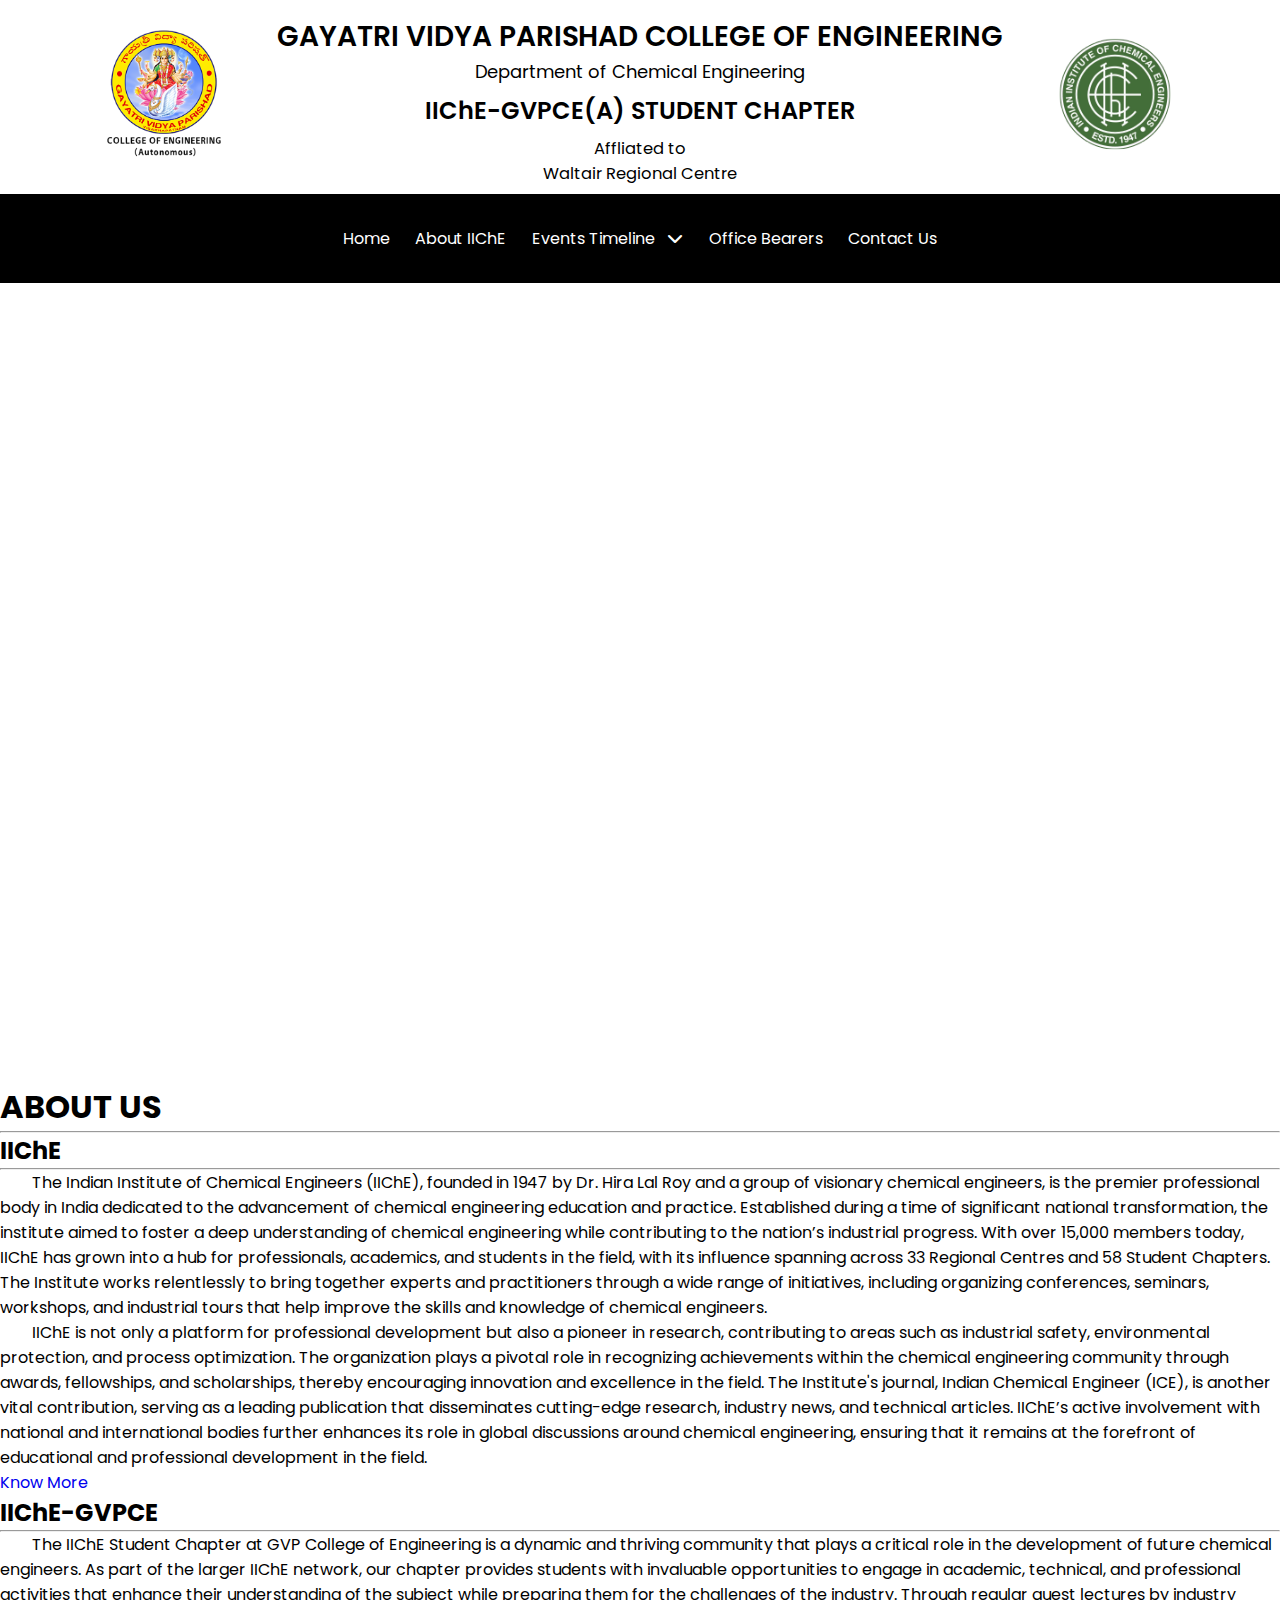
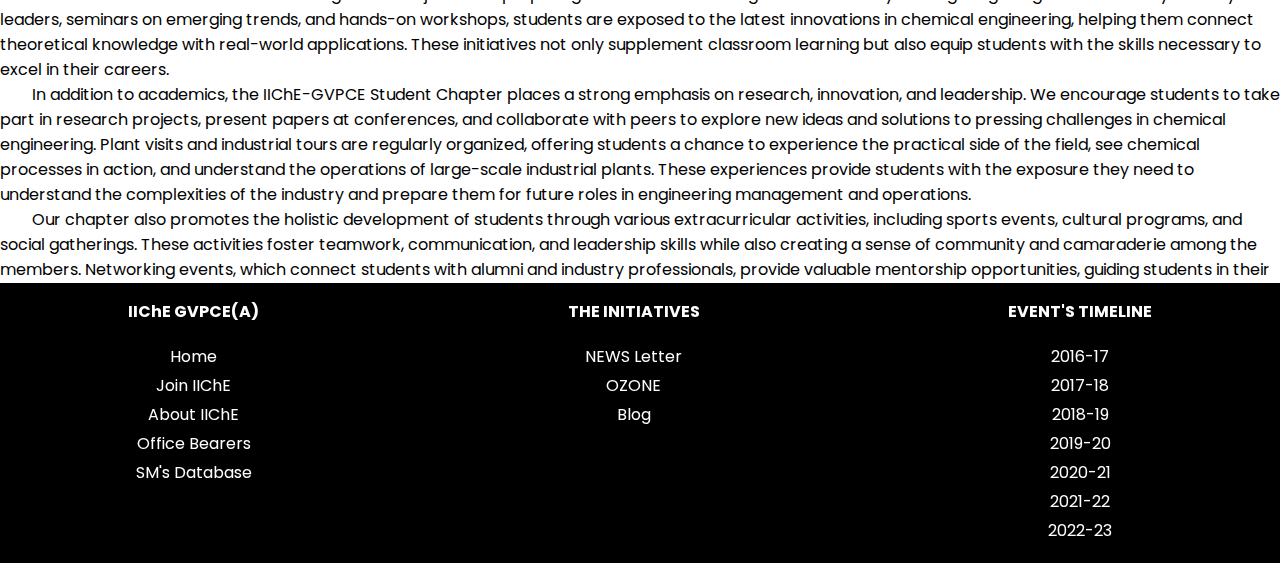
<file: index.html>
<!DOCTYPE html>
<html lang="en">
<head>
    <meta charset="UTF-8">
    <meta name="viewport" content="width=device-width, initial-scale=1.0">
        <title>IIChE-GVPCE</title>
        <link rel="icon" type="image/x-icon" href="images/IIChE_Logo.ico">
        <link rel="stylesheet" href="styles.css">
        <link rel="stylesheet" href="https://cdnjs.cloudflare.com/ajax/libs/font-awesome/6.4.2/css/all.min.css">
        <link rel="preconnect" href="https://fonts.googleapis.com">
        <link rel="preconnect" href="https://fonts.gstatic.com" crossorigin>
        <link href="https://fonts.googleapis.com/css2?family=Poppins:ital,wght@0,100;0,200;0,300;0,400;0,500;0,600;0,700;0,800;0,900;1,100;1,200;1,300;1,400;1,500;1,600;1,700;1,800;1,900&family=Roboto:ital,wght@0,100..900;1,100..900&display=swap" rel="stylesheet">
        <link href="https://fonts.googleapis.com/css2?family=Roboto:ital,wght@0,100..900;1,100..900&display=swap" rel="stylesheet">
    </head>
    <body>
        <header>
            <div class="title">
                <a href="https://www.gvpce.ac.in/" target="_blank">
                <img src="images/GVP_Logo.svg" alt="GVP Logo"></a>
                <div class="heading">
                    <h1>GAYATRI VIDYA PARISHAD COLLEGE OF ENGINEERING</h1>
                    <h3>Department of Chemical Engineering</h3>
                    <h2>IIChE-GVPCE(A) STUDENT CHAPTER</h2>
                    <p>Affliated to <br/> Waltair Regional Centre</p>
                </div>
                <a href="/a/">
                <img src="images/IIChE_Logo.svg" alt="IIChE Logo"></a>

            </div>
        </header>
        <nav>
            <div class="navLogo" style="display:none;justify-content: center;align-items: center;margin-right: 25vw">
                <img src="images/IIChE_Logo.svg" style="max-height: 3.5rem;">
                <h3 style="font-weight: normal;">IIChE</h3>
            </div>
            <div class="links">
                <a href="#home">Home</a>
                <a href="#aboutUs">About IIChE</a>
                <div class="nav_events">
                    <a class="block" id="eventClicable">Events Timeline &nbsp; <i class="fa-solid fa-chevron-down"></i>
                    </a>
                    <div class="eventLinks">
                        <a href="events?academic-year=2016-17">2016-17</a>
                        <a href="events?academic-year=2017-18">2017-18</a>
                        <a href="events?academic-year=2018-19">2018-19</a>
                        <a href="events?academic-year=2019-20">2019-20</a>
                        <a href="events?academic-year=2020-21">2020-21</a>
                        <a href="events?academic-year=2021-22">2021-22</a>
                        <a href="events?academic-year=2022-23">2022-23</a>
                    </div>
                </div>
                <a href="office_bearers">Office Bearers</a>
                <a href="contact_us">Contact Us</a>
            </div>
            <div class="hamburger">
                <span class="line"></span>
                <span class="line"></span>
                <span class="line"></span>
            </div>
        </nav>
        <main>
            <section class="home" id="home" style="padding-top: .25rem;">
                <div class="homeGallery">
                    <div class="homeSlideShow" id="homeSlideShow">
                    </div>
                    <div class="imageContent" id="imageContent">
                    </div>
                </div>
            </section>
            <section class="aboutUs" id="aboutUs">
                <div class="aboutUsHeading">
                    <h1>ABOUT US</h1><hr/>
                </div>
                <div class="aboutIIChE">
                    <h2>IIChE</h2><hr/>
                    <p>&nbsp;&nbsp;&nbsp;&nbsp;&nbsp;&nbsp;&nbsp;&nbsp;The Indian Institute of Chemical Engineers (IIChE), founded in 1947 by Dr. Hira Lal Roy and a group of visionary chemical engineers, is the premier professional body in India dedicated to the advancement of chemical engineering education and practice. Established during a time of significant national transformation, the institute aimed to foster a deep understanding of chemical engineering while contributing to the nation’s industrial progress. With over 15,000 members today, IIChE has grown into a hub for professionals, academics, and students in the field, with its influence spanning across 33 Regional Centres and 58 Student Chapters. The Institute works relentlessly to bring together experts and practitioners through a wide range of initiatives, including organizing conferences, seminars, workshops, and industrial tours that help improve the skills and knowledge of chemical engineers.</p>
                    <p>&nbsp;&nbsp;&nbsp;&nbsp;&nbsp;&nbsp;&nbsp;&nbsp;IIChE is not only a platform for professional development but also a pioneer in research, contributing to areas such as industrial safety, environmental protection, and process optimization. The organization plays a pivotal role in recognizing achievements within the chemical engineering community through awards, fellowships, and scholarships, thereby encouraging innovation and excellence in the field. The Institute's journal, Indian Chemical Engineer (ICE), is another vital contribution, serving as a leading publication that disseminates cutting-edge research, industry news, and technical articles. IIChE’s active involvement with national and international bodies further enhances its role in global discussions around chemical engineering, ensuring that it remains at the forefront of educational and professional development in the field.</p>
                    <a href="https://www.iiche.org.in/">Know More</a>
                </div>
                <div class="aboutIIChE-GVPCE">
                    <h2>IIChE-GVPCE</h2><hr/>
                    <p>&nbsp;&nbsp;&nbsp;&nbsp;&nbsp;&nbsp;&nbsp;&nbsp;The IIChE Student Chapter at GVP College of Engineering is a dynamic and thriving community that plays a critical role in the development of future chemical engineers. As part of the larger IIChE network, our chapter provides students with invaluable opportunities to engage in academic, technical, and professional activities that enhance their understanding of the subject while preparing them for the challenges of the industry. Through regular guest lectures by industry leaders, seminars on emerging trends, and hands-on workshops, students are exposed to the latest innovations in chemical engineering, helping them connect theoretical knowledge with real-world applications. These initiatives not only supplement classroom learning but also equip students with the skills necessary to excel in their careers.</p>
                    <p>&nbsp;&nbsp;&nbsp;&nbsp;&nbsp;&nbsp;&nbsp;&nbsp;In addition to academics, the IIChE-GVPCE Student Chapter places a strong emphasis on research, innovation, and leadership. We encourage students to take part in research projects, present papers at conferences, and collaborate with peers to explore new ideas and solutions to pressing challenges in chemical engineering. Plant visits and industrial tours are regularly organized, offering students a chance to experience the practical side of the field, see chemical processes in action, and understand the operations of large-scale industrial plants. These experiences provide students with the exposure they need to understand the complexities of the industry and prepare them for future roles in engineering management and operations.</p>
                    <p>&nbsp;&nbsp;&nbsp;&nbsp;&nbsp;&nbsp;&nbsp;&nbsp;Our chapter also promotes the holistic development of students through various extracurricular activities, including sports events, cultural programs, and social gatherings. These activities foster teamwork, communication, and leadership skills while also creating a sense of community and camaraderie among the members. Networking events, which connect students with alumni and industry professionals, provide valuable mentorship opportunities, guiding students in their career choices and professional growth. Through these various initiatives, the IIChE-GVPCE Student Chapter not only helps students develop academically but also encourages them to take leadership roles, think innovatively, and stay motivated to contribute to the ever-evolving field of chemical engineering. By being a part of this chapter, students have access to a wealth of resources, guidance, and opportunities that will help shape them into successful professionals, equipped with the skills and knowledge to make a significant impact in the industry.</p>
                </div>
            </section>
        </main>
        <footer>
            <div class="footer_1">
                
                <div class="navinfooter">
                    <h4>IIChE GVPCE(A)</h4>
                    <a href="/a/">Home</a>
                    <a href="join_iiche">Join IIChE</a>
                    <a href="about_iiche">About IIChE</a>
                    <a href="office_bearers">Office Bearers</a>
                    <a href="SM_DB">SM's Database</a>
                </div>
                <div class="initiatives">                
                    <h4>THE INITIATIVES</h4>
                    <a href="news-letters">NEWS Letter</a>
                    <a href="ozone-magazines">OZONE</a>
                    <a href="blog">Blog</a>
                </div>
                <div class="eventsTimeline">
                    <h4>EVENT'S TIMELINE</h4>
                        <a href="events?academic-year=2016-17">2016-17</a>
                        <a href="events?academic-year=2017-18">2017-18</a>
                        <a href="events?academic-year=2018-19">2018-19</a>
                        <a href="events?academic-year=2019-20">2019-20</a>
                        <a href="events?academic-year=2020-21">2020-21</a>
                        <a href="events?academic-year=2021-22">2021-22</a>
                        <a href="events?academic-year=2022-23">2022-23</a>
                </div>
            </div>
            <div class="social">

            </div>
            <div class="copyright">

            </div>
        </footer>

        <script src="main.js"></script>
        <script>
            window.addEventListener("scroll", NavLogoVisbility);
            const imageData = [
            {image:"groupPhoto-1,jpg", title:"This Events Photo-1", description:"skfhvsal"},
            {image:"groupPhoto-1,jpg", title:"This Events Photo-1", description:"flgnlfdl"},
            {image:"groupPhoto-1,jpg", title:"This Events Photo-1", description:"wrpotjal"}
            ];
            
            const NEWSLetterLink = document.getElementById("NEWSLetterLink");
            NEWSLetterLink.addEventListener("click", PageRenderer("NEWSLetters"))
        </script>
    </body>
</html>
</file>
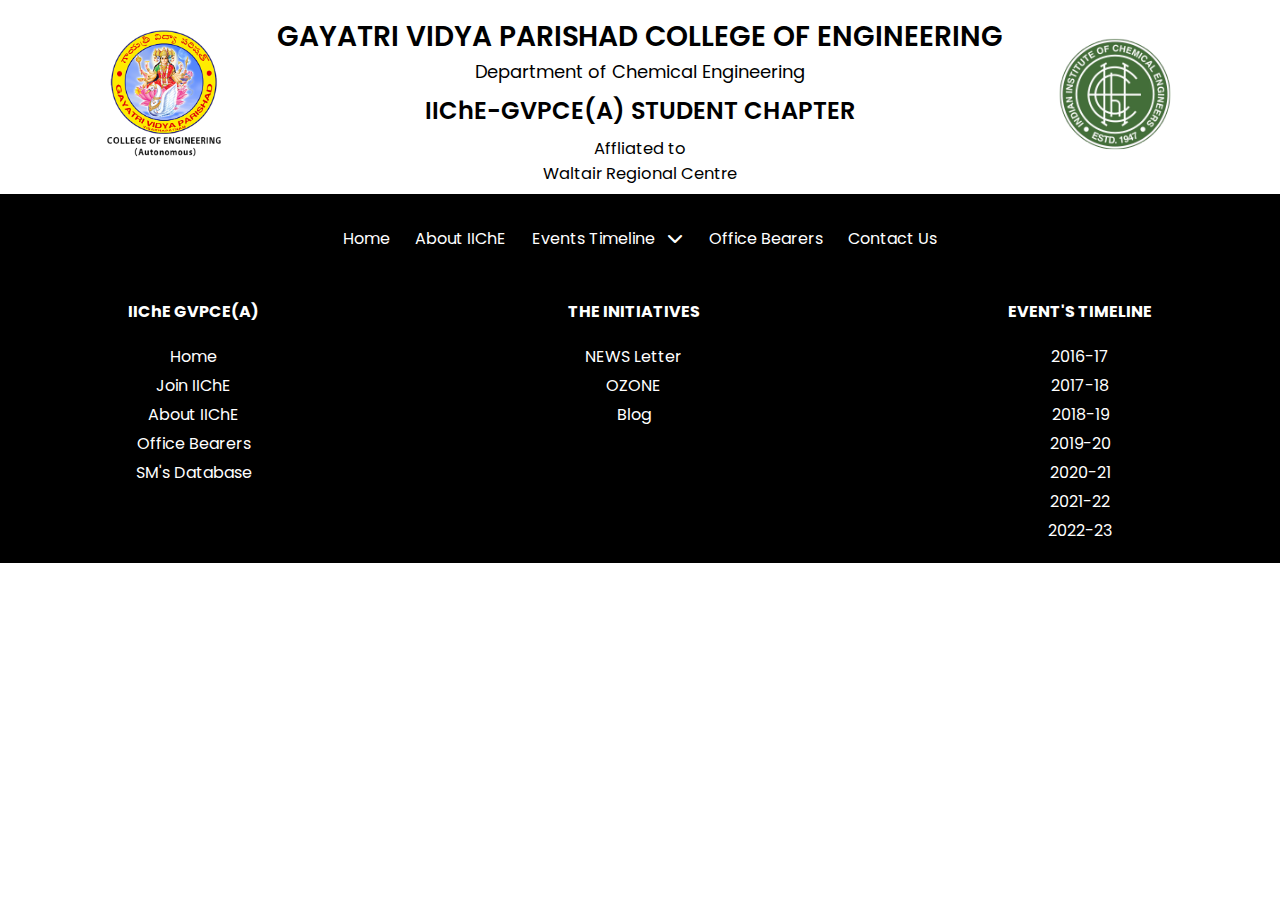
<file: news-letters.html>
<!DOCTYPE html>
<html lang="en">

<head>
  <meta charset="UTF-8">
  <meta name="viewport" content="width=device-width, initial-scale=1.0">
  <title>NEWS Letters</title>
  <link rel="icon" type="image/x-icon" href="images/IIChE_Logo.ico">
  <link rel="stylesheet" href="styles.css">
  <link rel="stylesheet" href="https://cdnjs.cloudflare.com/ajax/libs/font-awesome/6.4.2/css/all.min.css">
  <link rel="preconnect" href="https://fonts.googleapis.com">
  <link rel="preconnect" href="https://fonts.gstatic.com" crossorigin>
  <link href="https://fonts.googleapis.com/css2?family=Poppins:ital,wght@0,100;0,200;0,300;0,400;0,500;0,600;0,700;0,800;0,900;1,100;1,200;1,300;1,400;1,500;1,600;1,700;1,800;1,900&family=Roboto:ital,wght@0,100..900;1,100..900&display=swap" rel="stylesheet">
  <link href="https://fonts.googleapis.com/css2?family=Roboto:ital,wght@0,100..900;1,100..900&display=swap" rel="stylesheet">
</head>
<body>
  <header>
      <div class="title">
          <a href="https://www.gvpce.ac.in/" target="_blank">
          <img src="images/GVP_Logo.svg" alt="GVP Logo"></a>
          <div class="heading">
              <h1>GAYATRI VIDYA PARISHAD COLLEGE OF ENGINEERING</h1>
              <h3>Department of Chemical Engineering</h3>
              <h2>IIChE-GVPCE(A) STUDENT CHAPTER</h2>
              <p>Affliated to <br/> Waltair Regional Centre</p>
          </div>
          <a href="index.html">
          <img src="images/IIChE_Logo.svg" alt="IIChE Logo"></a>

      </div>
  </header>
  <nav>
      <div class="navLogo" style="display:none;justify-content: center;align-items: center;margin-right: 25vw">
          <img src="images/IIChE_Logo.svg" style="max-height: 3.5rem;">
          <h3 style="font-weight: normal;">IIChE</h3>
      </div>
      <div class="links">
          <a href="#home">Home</a>
          <a href="#aboutUs">About IIChE</a>
          <div class="nav_events">
              <a class="block" id="eventClicable">Events Timeline &nbsp; <i class="fa-solid fa-chevron-down"></i>
              </a>
              <div class="eventLinks">
                  <a href="events?academic-year=2016-17">2016-17</a>
                  <a href="events?academic-year=2017-18">2017-18</a>
                  <a href="events?academic-year=2018-19">2018-19</a>
                  <a href="events?academic-year=2019-20">2019-20</a>
                  <a href="events?academic-year=2020-21">2020-21</a>
                  <a href="events?academic-year=2021-22">2021-22</a>
                  <a href="events?academic-year=2022-23">2022-23</a>
              </div>
          </div>
          <a href="office_bearers.html">Office Bearers</a>
          <a href="contact_us.html">Contact Us</a>
      </div>
      <div class="hamburger">
          <span class="line"></span>
          <span class="line"></span>
          <span class="line"></span>
      </div>
  </nav>
  <main id="newsLetters">
  </main>
  
  <footer>
    <div class="footer_1">
        
        <div class="navinfooter">
            <h4>IIChE GVPCE(A)</h4>
            <a href="/">Home</a>
            <a href="join_iiche.html">Join IIChE</a>
            <a href="about_iiche.html">About IIChE</a>
            <a href="office_bearers.html">Office Bearers</a>
            <a href="SM_DB.html">SM's Database</a>
        </div>
        <div class="initiatives">                
            <h4>THE INITIATIVES</h4>
            <a href="news-letters">NEWS Letter</a>
            <a href="ozone-magzines">OZONE</a>
            <a href="blog">Blog</a>
        </div>
        <div class="eventsTimeline">
            <h4>EVENT'S TIMELINE</h4>
                <a href="events?academic-year=2016-17">2016-17</a>
                <a href="events?academic-year=2017-18">2017-18</a>
                <a href="events?academic-year=2018-19">2018-19</a>
                <a href="events?academic-year=2019-20">2019-20</a>
                <a href="events?academic-year=2020-21">2020-21</a>
                <a href="events?academic-year=2021-22">2021-22</a>
                <a href="events?academic-year=2022-23">2022-23</a>
        </div>
    </div>
    <div class="social">

    </div>
    <div class="copyright">

    </div>
</footer>
<script src="main.js"></script>
<script>PageRenderer("newsLetters");</script>
</body>
</html>
</file>
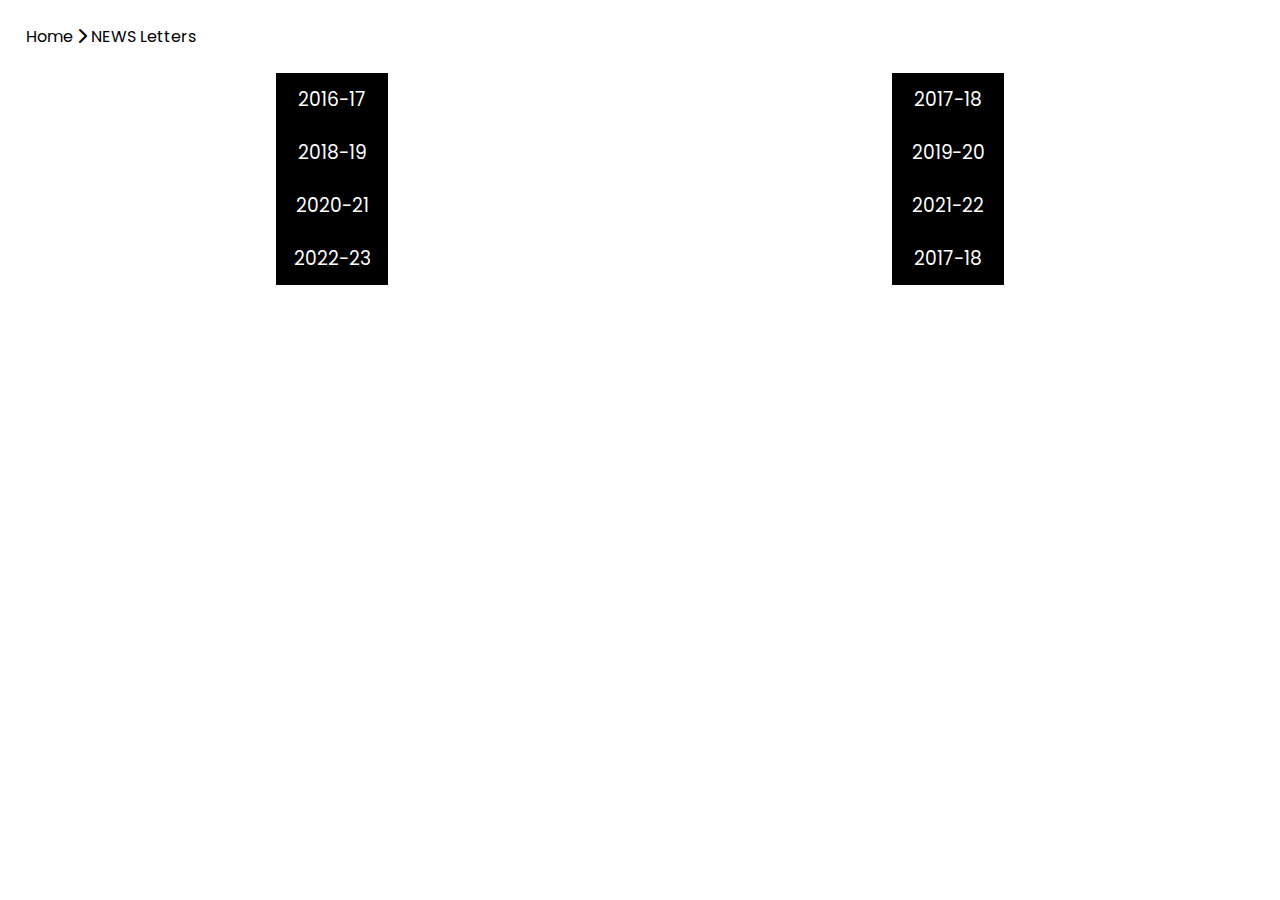
<file: NEWSLetter.html>
<!DOCTYPE html>
<html lang="en">

<head>
  <meta charset="UTF-8">
  <meta name="viewport" content="width=device-width, initial-scale=1.0">
  <title>NEWS Letters</title>
  <link rel="icon" type="image/x-icon" href="images/IIChE_Logo.ico">
  <link rel="stylesheet" href="styles.css">
  <link rel="stylesheet" href="https://cdnjs.cloudflare.com/ajax/libs/font-awesome/6.4.2/css/all.min.css">
  <link rel="preconnect" href="https://fonts.googleapis.com">
  <link rel="preconnect" href="https://fonts.gstatic.com" crossorigin>
  <link href="https://fonts.googleapis.com/css2?family=Poppins:ital,wght@0,100;0,200;0,300;0,400;0,500;0,600;0,700;0,800;0,900;1,100;1,200;1,300;1,400;1,500;1,600;1,700;1,800;1,900&family=Roboto:ital,wght@0,100..900;1,100..900&display=swap" rel="stylesheet">
  <link href="https://fonts.googleapis.com/css2?family=Roboto:ital,wght@0,100..900;1,100..900&display=swap" rel="stylesheet">
  
  
  
  <style>
    .letters {
      display: grid;
      grid-template-columns: repeat(2, 1fr);
      padding: 1.5rem;
    }
    .year {
      display: flex;
      flex-direction: column;
      justify-content: flex-start;
      align-items: center;
    }
    .yearTitle h3 {
      background-color: black;
      text-align: center;
      color: white;
      padding: .75rem 0.5rem;
      width: 7rem;
      font-weight: normal;
    }
    .yearTitle h3:hover {
      color: black;
      background-color: white;
      width: 7rem;
      text-align: center;
      padding: calc(.75rem - 2px) calc(.5rem - 2px);
      border : 2px solid black;
    }
    .year:hover .yearLetters {
      display: flex;
    }
    .yearLetters {
      display: none;
      position: relative;
      flex-direction: column;
      justify-content: center;
      align-items: center;
      background-color: black;
    }
    .yearLetter {
      display: flex;
      justify-content: space-evenly;
      align-items: center;
      min-width: 7rem;
      padding: .65rem .25rem;
    }
    .letterName {
      width: 100%;
      text-align: center;
    }
    .letterName h4 {
      color: white;
    }
    .letterLinks {
      display: flex;
      justify-content: space-evenly;
      width: 100%;
      align-items: center;
    }
    .letterLinks a{
      color: white;
    }
    .toHome {
	margin-top: 1.5rem;
	padding-left: 2vw;
}
.toHome a {
	color: black;
}
  </style>
</head>
<body>
    <div class="toHome">
        <a href="index.html">Home </a>
        <i class="fa fa-chevron-right"></i>
        <a href="NEWSLetter.html"> NEWS Letters</a></div>
  <main class="letters">
    <div class="year">
      <div class="yearTitle"><h3>2016-17</h3></div>
      <div class="yearLetters">
        <div class="yearLetter">
          <div class="letterName">
            <h4>v.1</h4>
          </div>
          <div class="letterLinks">
        <a href="#"><i class="fa fa-eye"></i></a>
        <a href="#"><i class="fa fa-download"></i></a>
          </div>
        </div>
        <div class="yearLetter">
          <div class="letterName">
            <h4>v.2</h4>
          </div>
          <div class="letterLinks">
        <a href="#"><i class="fa fa-eye"></i></a>
        <a href="#"><i class="fa fa-download"></i></a>
          </div>
        </div>
        <div class="yearLetter">
          <div class="letterName">
            <h4>v.2</h4>
          </div>
          <div class="letterLinks">
        <a href="#"><i class="fa fa-eye"></i></a>
        <a href="#"><i class="fa fa-download"></i></a>
          </div>
        </div>
      </div>
    </div>
    
    <div class="year">
      <div class="yearTitle"><h3>2017-18</h3></div>
      <div class="yearLetters">
        <div class="yearLetter">
          <div class="letterName">
            <h4>v.4</h4>
          </div>
          <div class="letterLinks">
        <a href="#"><i class="fa fa-eye"></i></a>
        <a href="#"><i class="fa fa-download"></i></a>
          </div>
        </div>
        <div class="yearLetter">
          <div class="letterName">
            <h4>v.5</h4>
          </div>
          <div class="letterLinks">
        <a href="#"><i class="fa fa-eye"></i></a>
        <a href="#"><i class="fa fa-download"></i></a>
          </div>
        </div>
        <div class="yearLetter">
          <div class="letterName">
            <h4>v.6</h4>
          </div>
          <div class="letterLinks">
        <a href="#"><i class="fa fa-eye"></i></a>
        <a href="#"><i class="fa fa-download"></i></a>
          </div>
        </div>
      </div>
    </div>
    <div class="year">
      <div class="yearTitle"><h3>2018-19</h3></div>
      <div class="yearLetters">
        <div class="yearLetter">
          <div class="letterName">
            <h4>v.7</h4>
          </div>
          <div class="letterLinks">
        <a href="#"><i class="fa fa-eye"></i></a>
        <a href="#"><i class="fa fa-download"></i></a>
          </div>
        </div>
        <div class="yearLetter">
          <div class="letterName">
            <h4>v.8</h4>
          </div>
          <div class="letterLinks">
        <a href="#"><i class="fa fa-eye"></i></a>
        <a href="#"><i class="fa fa-download"></i></a>
          </div>
        </div>
        <div class="yearLetter">
          <div class="letterName">
            <h4>v.9</h4>
          </div>
          <div class="letterLinks">
        <a href="#"><i class="fa fa-eye"></i></a>
        <a href="#"><i class="fa fa-download"></i></a>
          </div>
        </div>
      </div>
    </div>
    <div class="year">
      <div class="yearTitle"><h3>2019-20</h3></div>
      <div class="yearLetters">
        <div class="yearLetter">
          <div class="letterName">
            <h4>v.10</h4>
          </div>
          <div class="letterLinks">
        <a href="#"><i class="fa fa-eye"></i></a>
        <a href="#"><i class="fa fa-download"></i></a>
          </div>
        </div>
        <div class="yearLetter">
          <div class="letterName">
            <h4>v.11</h4>
          </div>
          <div class="letterLinks">
        <a href="#"><i class="fa fa-eye"></i></a>
        <a href="#"><i class="fa fa-download"></i></a>
          </div>
        </div>
        <div class="yearLetter">
          <div class="letterName">
            <h4>v.12</h4>
          </div>
          <div class="letterLinks">
        <a href="#"><i class="fa fa-eye"></i></a>
        <a href="#"><i class="fa fa-download"></i></a>
          </div>
        </div>
      </div>
    </div>
    <div class="year">
      <div class="yearTitle"><h3>2020-21</h3></div>
      <div class="yearLetters">
        <div class="yearLetter">
          <div class="letterName">
            <h4>v.13</h4>
          </div>
          <div class="letterLinks">
        <a href="#"><i class="fa fa-eye"></i></a>
        <a href="#"><i class="fa fa-download"></i></a>
          </div>
        </div>
        <div class="yearLetter">
          <div class="letterName">
            <h4>v.14</h4>
          </div>
          <div class="letterLinks">
        <a href="#"><i class="fa fa-eye"></i></a>
        <a href="#"><i class="fa fa-download"></i></a>
          </div>
        </div>
        <div class="yearLetter">
          <div class="letterName">
            <h4>v.15</h4>
          </div>
          <div class="letterLinks">
        <a href="#"><i class="fa fa-eye"></i></a>
        <a href="#"><i class="fa fa-download"></i></a>
          </div>
        </div>
      </div>
    </div>
    <div class="year">
      <div class="yearTitle"><h3>2021-22</h3></div>
      <div class="yearLetters">
        <div class="yearLetter">
          <div class="letterName">
            <h4>v.16</h4>
          </div>
          <div class="letterLinks">
        <a href="#"><i class="fa fa-eye"></i></a>
        <a href="#"><i class="fa fa-download"></i></a>
          </div>
        </div>
        <div class="yearLetter">
          <div class="letterName">
            <h4>v.17</h4>
          </div>
          <div class="letterLinks">
        <a href="#"><i class="fa fa-eye"></i></a>
        <a href="#"><i class="fa fa-download"></i></a>
          </div>
        </div>
        <div class="yearLetter">
          <div class="letterName">
            <h4>v.18</h4>
          </div>
          <div class="letterLinks">
        <a href="#"><i class="fa fa-eye"></i></a>
        <a href="#"><i class="fa fa-download"></i></a>
          </div>
        </div>
      </div>
    </div>
    <div class="year">
      <div class="yearTitle"><h3>2022-23</h3></div>
      <div class="yearLetters">
        <div class="yearLetter">
          <div class="letterName">
            <h4>v.19</h4>
          </div>
          <div class="letterLinks">
        <a href="#"><i class="fa fa-eye"></i></a>
        <a href="#"><i class="fa fa-download"></i></a>
          </div>
        </div>
        <div class="yearLetter">
          <div class="letterName">
            <h4>v.5</h4>
          </div>
          <div class="letterLinks">
        <a href="#"><i class="fa fa-eye"></i></a>
        <a href="#"><i class="fa fa-download"></i></a>
          </div>
        </div>
        <div class="yearLetter">
          <div class="letterName">
            <h4>v.6</h4>
          </div>
          <div class="letterLinks">
        <a href="#"><i class="fa fa-eye"></i></a>
        <a href="#"><i class="fa fa-download"></i></a>
          </div>
        </div>
      </div>
    </div>
    <div class="year">
      <div class="yearTitle"><h3>2017-18</h3></div>
      <div class="yearLetters">
        <div class="yearLetter">
          <div class="letterName">
            <h4>v.4</h4>
          </div>
          <div class="letterLinks">
        <a href="#"><i class="fa fa-eye"></i></a>
        <a href="#"><i class="fa fa-download"></i></a>
          </div>
        </div>
        <div class="yearLetter">
          <div class="letterName">
            <h4>v.5</h4>
          </div>
          <div class="letterLinks">
        <a href="#"><i class="fa fa-eye"></i></a>
        <a href="#"><i class="fa fa-download"></i></a>
          </div>
        </div>
        <div class="yearLetter">
          <div class="letterName">
            <h4>v.6</h4>
          </div>
          <div class="letterLinks">
        <a href="#"><i class="fa fa-eye"></i></a>
        <a href="#"><i class="fa fa-download"></i></a>
          </div>
        </div>
      </div>
    </div>
    
  </main>
</body>
<script>
  
</script>
</html>
</file>
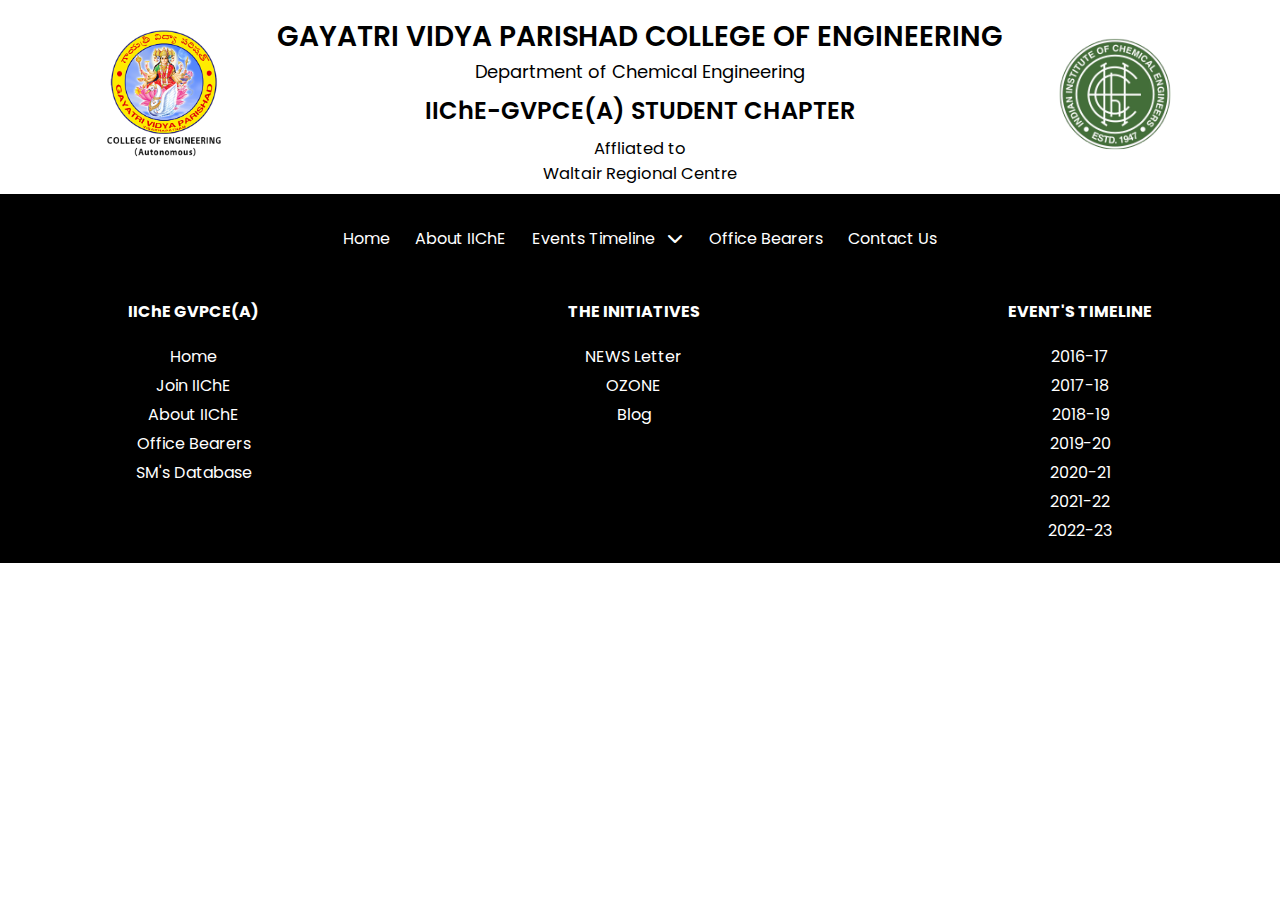
<file: ozone-magazines.html>
<!DOCTYPE html>
<html lang="en">

<head>
  <meta charset="UTF-8">
  <meta name="viewport" content="width=device-width, initial-scale=1.0">
  <title>NEWS Letters</title>
  <link rel="icon" type="image/x-icon" href="images/IIChE_Logo.ico">
  <link rel="stylesheet" href="styles.css">
  <link rel="stylesheet" href="https://cdnjs.cloudflare.com/ajax/libs/font-awesome/6.4.2/css/all.min.css">
  <link rel="preconnect" href="https://fonts.googleapis.com">
  <link rel="preconnect" href="https://fonts.gstatic.com" crossorigin>
  <link href="https://fonts.googleapis.com/css2?family=Poppins:ital,wght@0,100;0,200;0,300;0,400;0,500;0,600;0,700;0,800;0,900;1,100;1,200;1,300;1,400;1,500;1,600;1,700;1,800;1,900&family=Roboto:ital,wght@0,100..900;1,100..900&display=swap" rel="stylesheet">
  <link href="https://fonts.googleapis.com/css2?family=Roboto:ital,wght@0,100..900;1,100..900&display=swap" rel="stylesheet">
</head>
<body>
  <header>
      <div class="title">
          <a href="https://www.gvpce.ac.in/" target="_blank">
          <img src="images/GVP_Logo.svg" alt="GVP Logo"></a>
          <div class="heading">
              <h1>GAYATRI VIDYA PARISHAD COLLEGE OF ENGINEERING</h1>
              <h3>Department of Chemical Engineering</h3>
              <h2>IIChE-GVPCE(A) STUDENT CHAPTER</h2>
              <p>Affliated to <br/> Waltair Regional Centre</p>
          </div>
          <a href="index.html">
          <img src="images/IIChE_Logo.svg" alt="IIChE Logo"></a>

      </div>
  </header>
  <nav>
      <div class="navLogo" style="display:none;justify-content: center;align-items: center;margin-right: 25vw">
          <img src="images/IIChE_Logo.svg" style="max-height: 3.5rem;">
          <h3 style="font-weight: normal;">IIChE</h3>
      </div>
      <div class="links">
          <a href="#home">Home</a>
          <a href="#aboutUs">About IIChE</a>
          <div class="nav_events">
              <a class="block" id="eventClicable">Events Timeline &nbsp; <i class="fa-solid fa-chevron-down"></i>
              </a>
              <div class="eventLinks">
                  <a href="events?academic-year=2016-17">2016-17</a>
                  <a href="events?academic-year=2017-18">2017-18</a>
                  <a href="events?academic-year=2018-19">2018-19</a>
                  <a href="events?academic-year=2019-20">2019-20</a>
                  <a href="events?academic-year=2020-21">2020-21</a>
                  <a href="events?academic-year=2021-22">2021-22</a>
                  <a href="events?academic-year=2022-23">2022-23</a>
              </div>
          </div>
          <a href="office_bearers.html">Office Bearers</a>
          <a href="contact_us.html">Contact Us</a>
      </div>
      <div class="hamburger">
          <span class="line"></span>
          <span class="line"></span>
          <span class="line"></span>
      </div>
  </nav>
  <main id="ozoneMagazines">
  </main>
  
  <footer>
    <div class="footer_1">
        
        <div class="navinfooter">
            <h4>IIChE GVPCE(A)</h4>
            <a href="/">Home</a>
            <a href="join_iiche.html">Join IIChE</a>
            <a href="about_iiche.html">About IIChE</a>
            <a href="office_bearers.html">Office Bearers</a>
            <a href="SM_DB.html">SM's Database</a>
        </div>
        <div class="initiatives">                
            <h4>THE INITIATIVES</h4>
            <a href="news-letters">NEWS Letter</a>
            <a href="ozone-magzines">OZONE</a>
            <a href="blog">Blog</a>
        </div>
        <div class="eventsTimeline">
            <h4>EVENT'S TIMELINE</h4>
                <a href="events?academic-year=2016-17">2016-17</a>
                <a href="events?academic-year=2017-18">2017-18</a>
                <a href="events?academic-year=2018-19">2018-19</a>
                <a href="events?academic-year=2019-20">2019-20</a>
                <a href="events?academic-year=2020-21">2020-21</a>
                <a href="events?academic-year=2021-22">2021-22</a>
                <a href="events?academic-year=2022-23">2022-23</a>
        </div>
    </div>
    <div class="social">

    </div>
    <div class="copyright">

    </div>
</footer>
<script src="main.js"></script>
<script>PageRenderer("ozoneMagazines");</script>
</body>
</html>
</file>
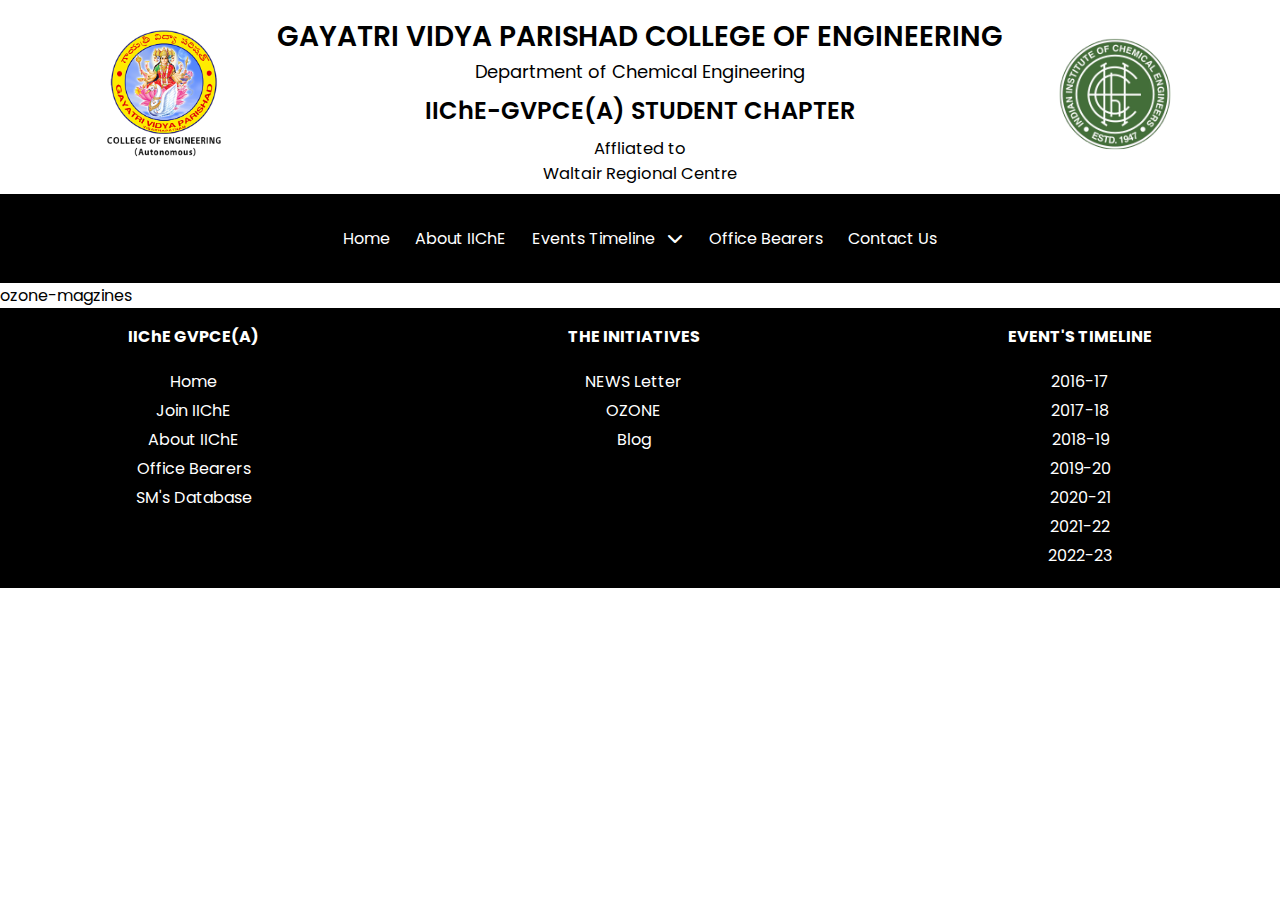
<file: ozone-magzines.html>
<!DOCTYPE html>
<html lang="en">

<head>
  <meta charset="UTF-8">
  <meta name="viewport" content="width=device-width, initial-scale=1.0">
  <title>NEWS Letters</title>
  <link rel="icon" type="image/x-icon" href="images/IIChE_Logo.ico">
  <link rel="stylesheet" href="styles.css">
  <link rel="stylesheet" href="https://cdnjs.cloudflare.com/ajax/libs/font-awesome/6.4.2/css/all.min.css">
  <link rel="preconnect" href="https://fonts.googleapis.com">
  <link rel="preconnect" href="https://fonts.gstatic.com" crossorigin>
  <link href="https://fonts.googleapis.com/css2?family=Poppins:ital,wght@0,100;0,200;0,300;0,400;0,500;0,600;0,700;0,800;0,900;1,100;1,200;1,300;1,400;1,500;1,600;1,700;1,800;1,900&family=Roboto:ital,wght@0,100..900;1,100..900&display=swap" rel="stylesheet">
  <link href="https://fonts.googleapis.com/css2?family=Roboto:ital,wght@0,100..900;1,100..900&display=swap" rel="stylesheet">
</head>
<body>
  <header>
      <div class="title">
          <a href="https://www.gvpce.ac.in/" target="_blank">
          <img src="images/GVP_Logo.svg" alt="GVP Logo"></a>
          <div class="heading">
              <h1>GAYATRI VIDYA PARISHAD COLLEGE OF ENGINEERING</h1>
              <h3>Department of Chemical Engineering</h3>
              <h2>IIChE-GVPCE(A) STUDENT CHAPTER</h2>
              <p>Affliated to <br/> Waltair Regional Centre</p>
          </div>
          <a href="index.html">
          <img src="images/IIChE_Logo.svg" alt="IIChE Logo"></a>

      </div>
  </header>
  <nav>
      <div class="navLogo" style="display:none;justify-content: center;align-items: center;margin-right: 25vw">
          <img src="images/IIChE_Logo.svg" style="max-height: 3.5rem;">
          <h3 style="font-weight: normal;">IIChE</h3>
      </div>
      <div class="links">
          <a href="#home">Home</a>
          <a href="#aboutUs">About IIChE</a>
          <div class="nav_events">
              <a class="block" id="eventClicable">Events Timeline &nbsp; <i class="fa-solid fa-chevron-down"></i>
              </a>
              <div class="eventLinks">
                  <a href="events?academic-year=2016-17">2016-17</a>
                  <a href="events?academic-year=2017-18">2017-18</a>
                  <a href="events?academic-year=2018-19">2018-19</a>
                  <a href="events?academic-year=2019-20">2019-20</a>
                  <a href="events?academic-year=2020-21">2020-21</a>
                  <a href="events?academic-year=2021-22">2021-22</a>
                  <a href="events?academic-year=2022-23">2022-23</a>
              </div>
          </div>
          <a href="office_bearers.html">Office Bearers</a>
          <a href="contact_us.html">Contact Us</a>
      </div>
      <div class="hamburger">
          <span class="line"></span>
          <span class="line"></span>
          <span class="line"></span>
      </div>
  </nav>
  <main id="ozone-magzines">
<p>ozone-magzines</p>
  </main>
  
  <footer>
    <div class="footer_1">
        
        <div class="navinfooter">
            <h4>IIChE GVPCE(A)</h4>
            <a href="/">Home</a>
            <a href="join_iiche.html">Join IIChE</a>
            <a href="about_iiche.html">About IIChE</a>
            <a href="office_bearers.html">Office Bearers</a>
            <a href="SM_DB.html">SM's Database</a>
        </div>
        <div class="initiatives">                
            <h4>THE INITIATIVES</h4>
            <a href="news-letters">NEWS Letter</a>
            <a href="ozone-magzines">OZONE</a>
            <a href="blog">Blog</a>
        </div>
        <div class="eventsTimeline">
            <h4>EVENT'S TIMELINE</h4>
                <a href="events?academic-year=2016-17">2016-17</a>
                <a href="events?academic-year=2017-18">2017-18</a>
                <a href="events?academic-year=2018-19">2018-19</a>
                <a href="events?academic-year=2019-20">2019-20</a>
                <a href="events?academic-year=2020-21">2020-21</a>
                <a href="events?academic-year=2021-22">2021-22</a>
                <a href="events?academic-year=2022-23">2022-23</a>
        </div>
    </div>
    <div class="social">

    </div>
    <div class="copyright">

    </div>
</footer>
<script src="main.js"></script>
</body>
</html>
</file>
<file: styles.css>
* {
    z-index: 0;
    margin: 0;
    padding: 0;
    box-sizing: border-box;
    font-family: 'Poppins', sans-serif;
  }
  a {
    text-decoration: none;
  }

  html {
    scroll-behavior: smooth;
}

.title {
    min-width: 100%;
    background-color: white;
    min-height: 10rem;
    display: flex;
    justify-content: center;
    align-items: center;
    padding: 0 2.5rem;
}
.title .heading {
    margin: 0 2.5rem;
    padding: .5rem;
    text-align: center;
}
.title .heading h1 {
    margin-top: .5rem;
    font-size: 1.75rem;
    font-weight: 600;
}
.title .heading h3 {
    font-size: 1.125rem;
    font-weight: 400;
    margin-bottom: .5rem;
}
.title .heading h2 {
    font-size: 1.5rem;
    font-weight: 600;
    margin-bottom: .5rem;
}
.title .heading p {
    font-size: 1.025rem;
    font-weight: 400;
}
.title img {
    max-width: 10vw;
}
nav {
    position: sticky;
    top: 0;
    min-width: 100%;
    min-height: 3rem;
    display: flex;
    justify-content: center;
    align-items: center;
    background-color: black;
    color: white;
}
.links {
    display: flex;
    justify-content: center;
    align-items: center;
}
nav.scrolled {
    background-color: black;
}
nav a{
    padding: 2rem 1vw;
    color: inherit;
}
.nav_events {
    display: flex;
    flex-direction: column;
}
.eventLinks {
    margin-top: 5.25rem;
    display: flex;
    flex-direction: column;
    text-align: center;
    position: absolute;
    opacity: 0;
    visibility: hidden;
    pointer-events: none;
    transition: opacity 0.3s ease, visibility 0s 0.3s, pointer-events 0s 0.3s;
    padding-bottom: 0.25rem;
    background-color: black;
}

.nav_events:hover .eventLinks {
    opacity: 1;
    visibility: visible;
    pointer-events: auto;
    transition: opacity 0.3s ease, visibility 0s 0s, pointer-events 0s 0s;
}

.eventLinks a {
    opacity: 0;
    visibility: hidden;
    pointer-events: none;
    transition: opacity 0.3s ease, visibility 0s 0.3s, pointer-events 0s 0.3s;
    padding: 0.4rem 2.75rem;
    background-color: black;
}
.nav_events:hover .eventLinks a {
    opacity: 1;
    visibility: visible;
    pointer-events: auto;
    transition: opacity 0.3s ease, visibility 0s 0s, pointer-events 0s 0s;
}

section {
    scroll-margin-top: 3rem;
    background-color: white;
    height: 50rem;
    width: 100%;
}
.footer_1 {
    display: flex;
    justify-content: space-between;
    background-color: black;
    min-width: 100%;
    min-height: 12.5rem;
    padding: 1rem 10vw;
}
.footer_1 > div {
    display: flex;
    flex-direction: column;
    align-items: center;
}
footer h4{
    color: white;
    margin-bottom: 1.25rem;
}
.navinfooter {
    display: flex;
    flex-direction: column;
    align-items: center;
}
footer a{
    color: white;
    display: block;
    margin-bottom: 0.25rem;
}
</file>
